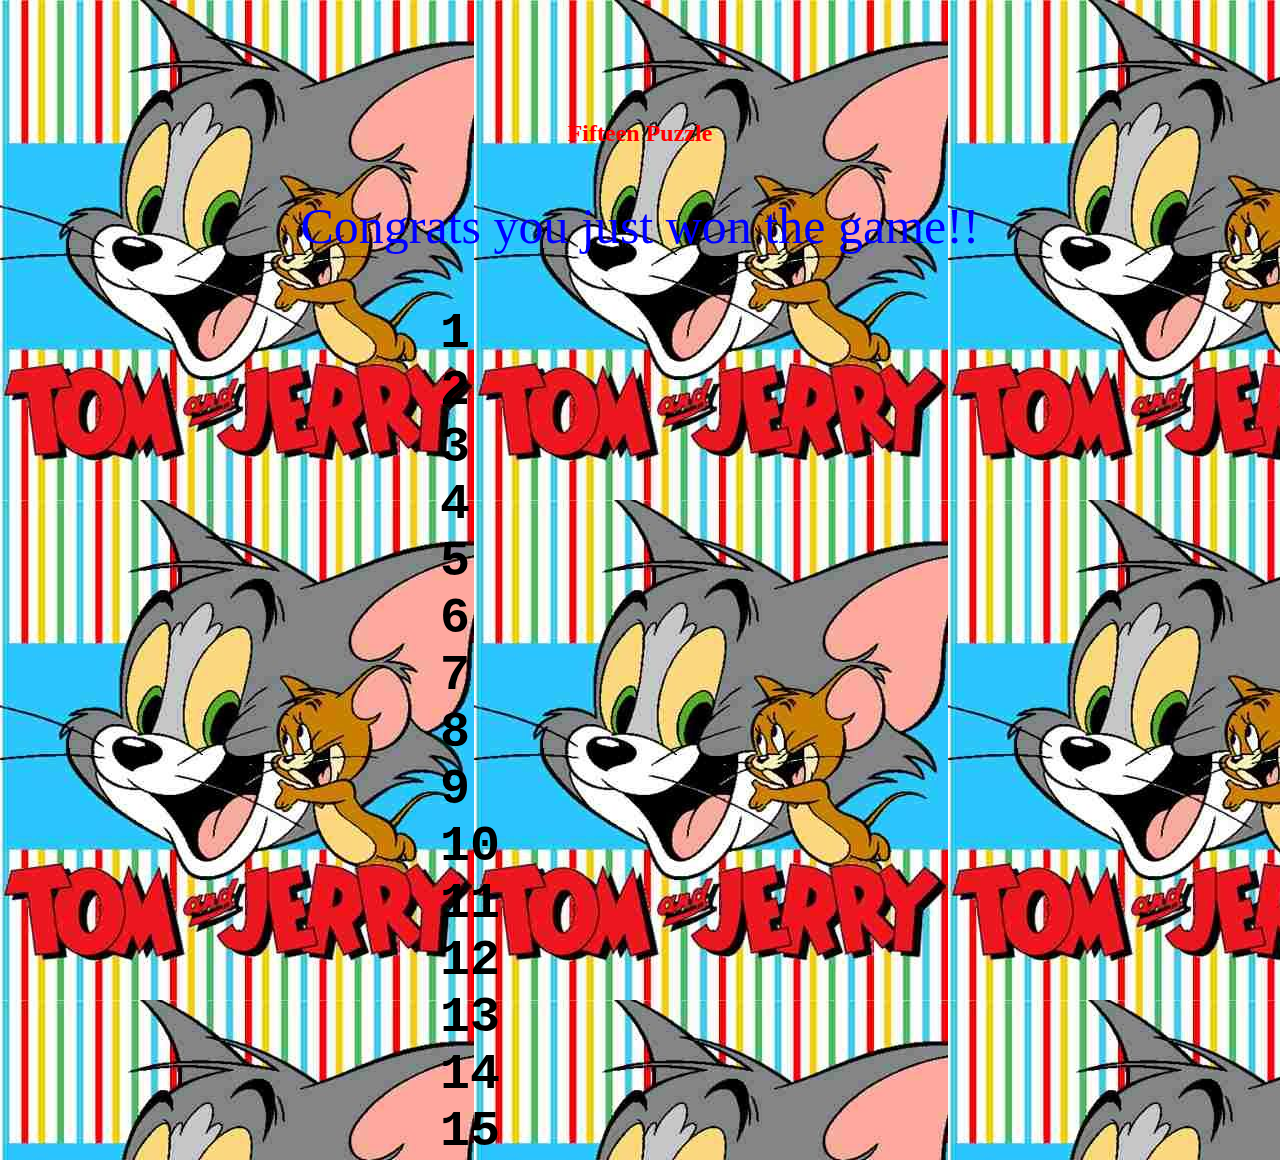
<file: cheat.html>
<html>

<head>
    <title>Fifteen Puzzle</title>
    <link href="fifteen.css" type="text/css" rel="stylesheet" />
        <script src="fifteen.js" type="text/javascript"></script>

</head>

<body>
    <div class="container">
        <h1>Fifteen Puzzle</h1>
        <p id='rules'>
            <div id="game">
            <div id="board">
                <div id="text">1</div>
                <div id="text">2</div>
                <div id="text">3</div>
                <div id="text">4</div>
                <div id="text">5</div>
                <div id="text">6</div>
                <div id="text">7</div>
                <div id="text">8</div>
                <div id="text">9</div>
                <div id="text">10</div>
                <div id="text">11</div>
                <div id="text">12</div>
                <div id="text">13</div>
                <div id="text">14</div>
                <div id="text">15</div>
            </div>
    <script>

    document.body.style.background = "url('win.jpg')";
    document.getElementById('rules').className = "winShow";
    document.getElementById('rules').innerHTML = "Congrats you just won the game!!";


    </script>
        </div>

    </div>

</body>

</html>
</file>
<file: fifteen.css>
body {
    background-color: black;
}

h1,

p {
    font-size: 24px;
    color: red;
    text-align: center;
}

.container {
    padding-top: 6rem;
}

#text{
    font-family: 'Courier New';
    font-weight: bold;
    font-size: 50px;
}

#game {
    margin-left: auto;
    margin-right: auto;
    width: 400px;
}

#board {
    height: 400px;
    padding: 0px;
    position: relative;
    width: 400px;
}

#button {
    border: none;
    width: 400px;
    height: 70px;
    font-weight: bold;
    background: lightblue;
    color: black;
    padding: 10px;
    font-size: 18px;
    border-radius: 5px;
    position: relative;
    box-sizing: border-box;
    transition: all 500ms ease;

}

#button:hover {
    color: lightblue;
    border: lightblue solid 1px;
    background: #fff;
}

#cheat {
    border: none;
    width: 400px;
    height: 70px;
    font-weight: bold;
    background: lightblue;
    color: black;
    padding: 10px;
    font-size: 18px;
    border-radius: 5px;
    position: relative;
    box-sizing: border-box;
    transition: all 500ms ease;

}

#cheat:hover {
    color: lightblue;
    border: lightblue solid 1px;
    background: #fff;
}

.tile {
    background-image: url(background.jpg);
    border: 2px solid black;
    height: 100px;
    line-height: 100px;
    position: absolute;
    text-align: center;
    vertical-align: middle;
    width: 100px;
}

.tile1 {
    background-image: url(background2.png);
    border: 2px solid black;
    height: 100px;
    line-height: 100px;
    position: absolute;
    text-align: center;
    vertical-align: middle;
    width: 100px;
}

.tile2 {
    background-image: url(background3.jpg);
    border: 2px solid black;
    height: 100px;
    line-height: 100px;
    position: absolute;
    text-align: center;
    vertical-align: middle;
    width: 100px;
}

.tile3 {
    background-image: url(background4.jpg);
    border: 2px solid black;
    height: 100px;
    line-height: 100px;
    position: absolute;
    text-align: center;
    vertical-align: middle;
    width: 100px;
}


.moveableTile {
    background-image: url(background.jpg);
    color: white;
    text-decoration: underline;
    height: 100px;
    line-height: 100px;
    position: absolute;
    text-align: center;
    vertical-align: middle;
    width: 100px;
    cursor: pointer;
    box-shadow: inset 0 0 0 3px white;
}

.moveableTile1 {
    background-image: url(background2.png);
    color: white;
    text-decoration: underline;
    height: 100px;
    line-height: 100px;
    position: absolute;
    text-align: center;
    vertical-align: middle;
    width: 100px;
    cursor: pointer;
    box-shadow: inset 0 0 0 3px white;
}

.moveableTile2 {
    background-image: url(background3.jpg);
    color: white;
    text-decoration: underline;
    height: 100px;
    line-height: 100px;
    position: absolute;
    text-align: center;
    vertical-align: middle;
    width: 100px;
    cursor: pointer;
    box-shadow: inset 0 0 0 3px white;
}

.moveableTile3 {
    background-image: url(background4.jpg);
    color: white;
    text-decoration: underline;
    height: 100px;
    line-height: 100px;
    position: absolute;
    text-align: center;
    vertical-align: middle;
    width: 100px;
    cursor: pointer;
    box-shadow: inset 0 0 0 3px white;
}

#validators {
    text-align: right;
    float: right;
}

.winShow {
    color: blue;
    font-family: Impact;
    font-size: 50px;
    text-align: center;
}

.word {
    animation: color-animation 2s linear infinite;
}

.congrats {
    --color-1: white;
    --color-2: tomato;
}

.you {
    --color-1:tomato;
    --color-2: white;
}

@keyframes color-animation {
    0%    {color: var(--color-1)}
    32%   {color: var(--color-1)}
    33%   {color: var(--color-2)}
    65%   {color: var(--color-2)}
    66%   {color: var(--color-1)}
    99%   {color: var(--color-1)}
    100%  {color: var(--color-1)}
}
</file>
